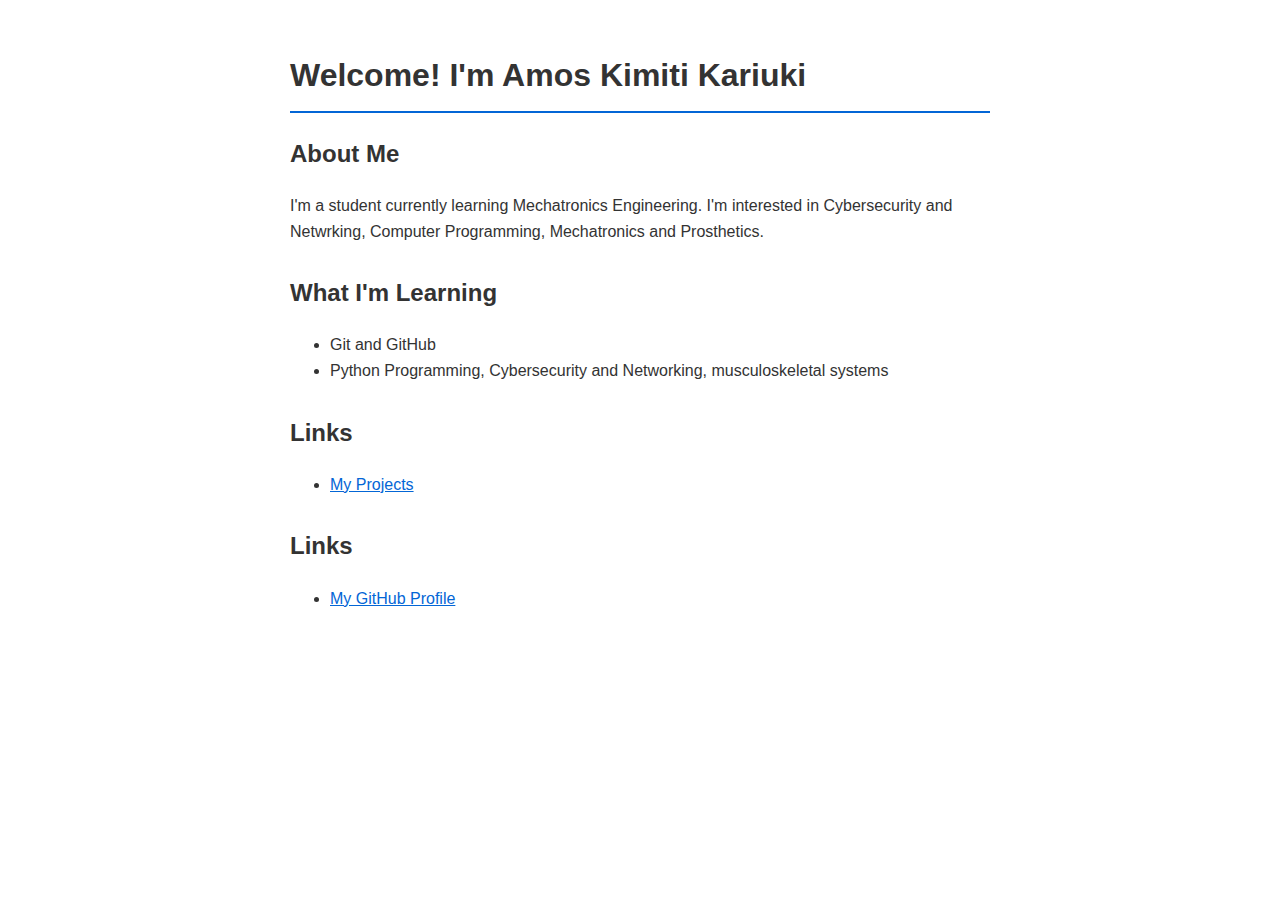
<file: index.html>
<!DOCTYPE html>
<html lang="en">
<head>
    <ink rel="stylesheet" href="style.css">
    <meta charset="UTF-8">
    <meta name="viewport" content="width=device-width, initial-scale=1.0">
    <title>My Personal Site</title>
    <style>
        body {
            font-family: Arial, sans-serif;
            max-width: 700px;
            margin: 50px auto;
            padding: 0 20px;
            line-height: 1.6;
            color: #333;
        }
        h1 {
            border-bottom: 2px solid #0366d6;
            padding-bottom: 10px;
        }
        a {
            color: #0366d6;
        }
        .section {
            margin-bottom: 30px;
        }
    </style>
</head>
<body>
    <h1>Welcome! I'm Amos Kimiti Kariuki </h1>

    <div class="section">
        <h2>About Me</h2>
        <p>I'm a student currently learning Mechatronics Engineering.
           I'm interested in Cybersecurity and Netwrking, Computer Programming, Mechatronics and Prosthetics.</p>
    </div>

    <div class="section">
        <h2>What I'm Learning</h2>
        <ul>
            <li>Git and GitHub</li>
            <li> Python Programming, Cybersecurity and Networking, musculoskeletal systems</li>
        </ul>
    </div>
    <div class="section">
        <h2>Links</h2>
    <ul>
        <li><a href="Projects.html">My Projects</a></li>
    </ul>
    </div>
    <div class="section">
        <h2>Links</h2>
        <ul>
            <li><a href="https://github.com/Kimiti4">My GitHub Profile</a></li>
        </ul>
    </div>
</body>
</html>
</file>
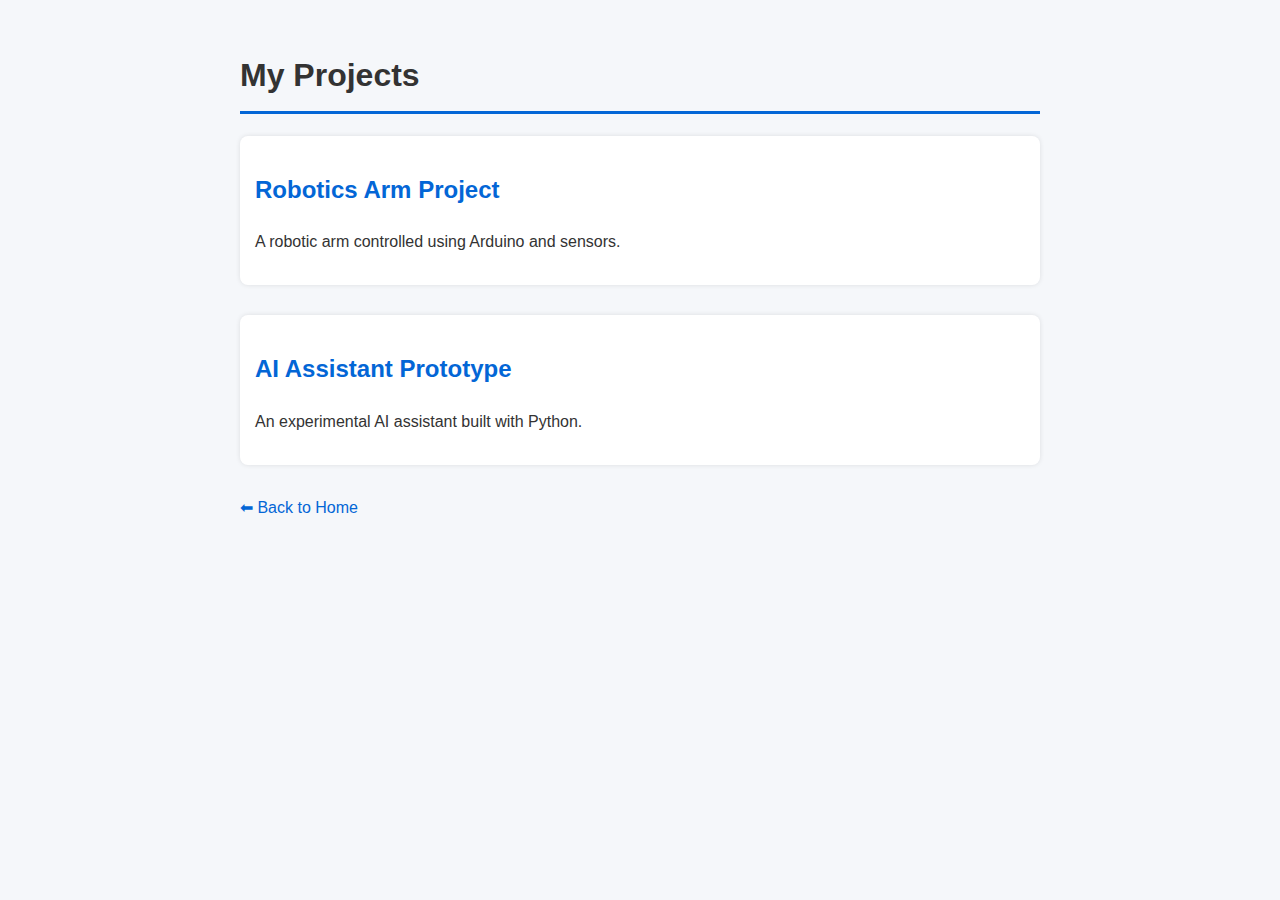
<file: Projects.html>
<!DOCTYPE html>
<html lang="en">
<head>
    <meta charset="UTF-8">
    <meta name="viewport" content="width=device-width, initial-scale=1.0">
    <title>My Projects</title>
    <link rel="stylesheet" href="style.css">
</head>
<body>

    <h1>My Projects</h1>

    <div class="section">
        <h2>Robotics Arm Project</h2>
        <p>A robotic arm controlled using Arduino and sensors.</p>
    </div>

    <div class="section">
        <h2>AI Assistant Prototype</h2>
        <p>An experimental AI assistant built with Python.</p>
    </div>

    <a href="index.html">⬅ Back to Home</a>

</body>
</html>
</file>
<file: style.css>
body {
    font-family: Arial, sans-serif;
    max-width: 800px;
    margin: 50px auto;
    padding: 0 20px;
    line-height: 1.6;
    background-color: #f5f7fa;
    color: #333;
}

h1 {
    border-bottom: 3px solid #0366d6;
    padding-bottom: 10px;
}

h2 {
    color: #0366d6;
}

.section {
    margin-bottom: 30px;
    padding: 15px;
    background: white;
    border-radius: 8px;
    box-shadow: 0 0 5px rgba(0,0,0,0.1);
}

a {
    color: #0366d6;
    text-decoration: none;
}

a:hover {
    text-decoration: underline;
}
</file>
